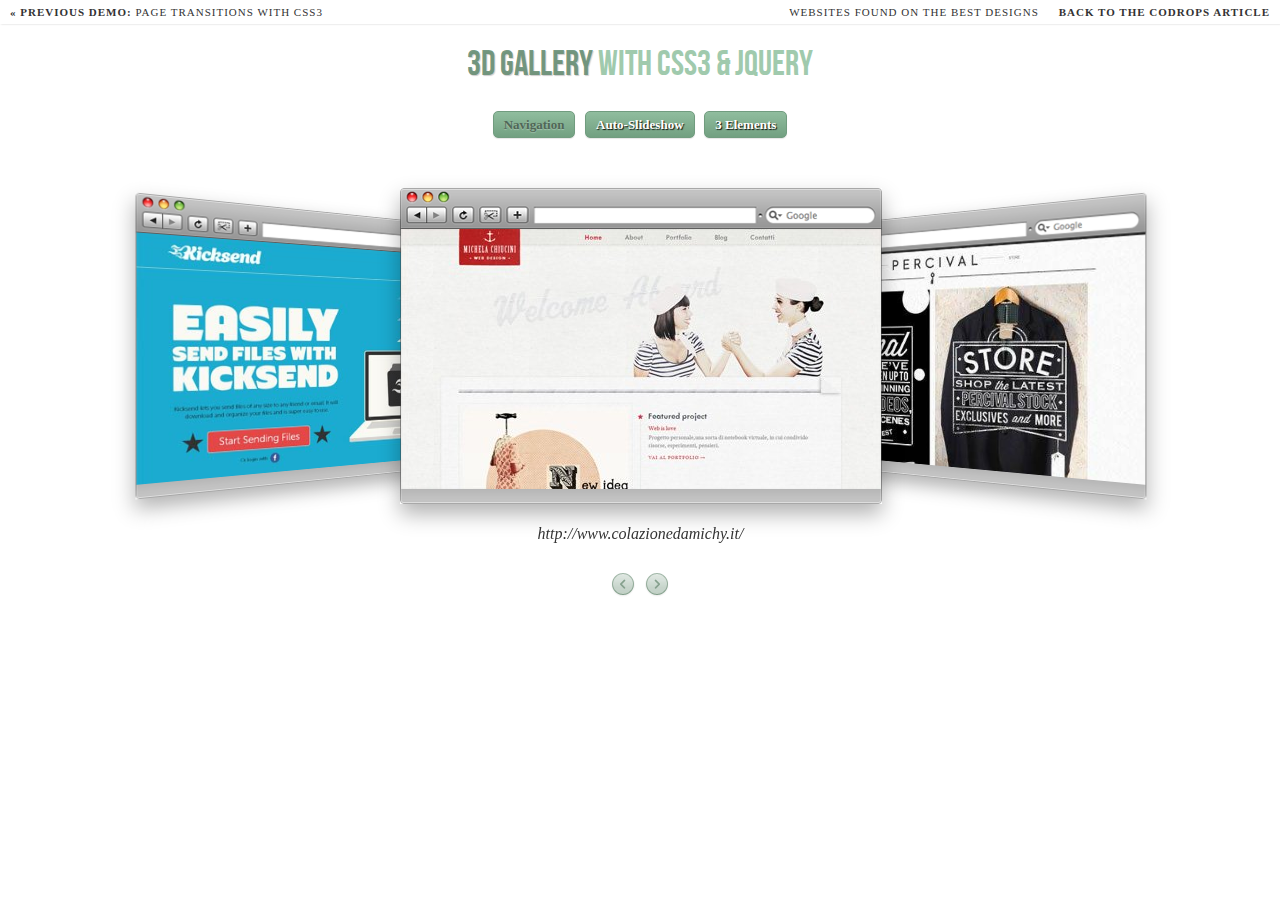
<file: sliders/3DGallery/index.html>
<!DOCTYPE html>
<html lang="en">
    <head>
		<meta charset="UTF-8" />
        <meta http-equiv="X-UA-Compatible" content="IE=edge,chrome=1"> 
        <title>3D Gallery with CSS3 and jQuery</title>
        <meta name="viewport" content="width=device-width, initial-scale=1.0"> 
        <meta name="description" content="3D Gallery with CSS3 and jQuery" />
        <meta name="keywords" content="3d, gallery, jquery, css3, auto, slideshow, navigate, mouse scroll, perspective" />
        <meta name="author" content="Codrops" />
        <link rel="shortcut icon" href="../favicon.ico"> 
        <link rel="stylesheet" type="text/css" href="css/demo.css" />
        <link rel="stylesheet" type="text/css" href="css/style.css" />
		<script type="text/javascript" src="js/modernizr.custom.53451.js"></script>
    </head>
    <body>
        <div class="container">
			<!-- Codrops top bar -->
            <div class="codrops-top">
                <a href="http://tympanus.net/Tutorials/CSS3PageTransitions/index.html#home">
                    <strong>&laquo; Previous Demo: </strong>Page Transitions with CSS3
                </a>
                <span class="right">
					<a href="http://www.thebestdesigns.com" target="_blank">Websites found on The Best Designs</a>
                    <a href="http://tympanus.net/codrops/2012/02/06/3d-gallery-with-css3-and-jquery/">
                        <strong>Back to the Codrops Article</strong>
                    </a>
                </span>
                <div class="clr"></div>
            </div><!--/ Codrops top bar -->
			<header>
				<h1>3D Gallery <span>with CSS3 &amp; jQuery</span></h1>
				<nav class="codrops-demos">
					<a class="current-demo" href="index.html">Navigation</a>
					<a href="index2.html">Auto-Slideshow</a>
					<a href="index3.html">3 Elements</a>
				</nav>
			</header>
			<section id="dg-container" class="dg-container">
				<div class="dg-wrapper">
					<a href="#"><img src="images/1.jpg" alt="image01"><div>http://www.colazionedamichy.it/</div></a>
					<a href="#"><img src="images/2.jpg" alt="image02"><div>http://www.percivalclo.com/</div></a>
					<a href="#"><img src="images/3.jpg" alt="image03"><div>http://www.wanda.net/fr</div></a>
					<a href="#"><img src="images/4.jpg" alt="image04"><div>http://lifeingreenville.com/</div></a>
					<a href="#"><img src="images/5.jpg" alt="image05"><div>http://circlemeetups.com/</div></a>
					<a href="#"><img src="images/6.jpg" alt="image06"><div>http://www.castirondesign.com/</div></a>
					<a href="#"><img src="images/7.jpg" alt="image07"><div>http://www.foundrycollective.com/</div></a>
					<a href="#"><img src="images/8.jpg" alt="image08"><div>http://www.mathiassterner.com/home</div></a>
					<a href="#"><img src="images/9.jpg" alt="image09"><div>http://learnlakenona.com/</div></a>
					<a href="#"><img src="images/10.jpg" alt="image10"><div>http://www.neighborhood-studio.com/</div></a>
					<a href="#"><img src="images/11.jpg" alt="image11"><div>http://www.beckindesign.com/</div></a>
					<a href="#"><img src="images/12.jpg" alt="image12"><div>http://kicksend.com/</div></a>
				</div>
				<nav>	
					<span class="dg-prev">&lt;</span>
					<span class="dg-next">&gt;</span>
				</nav>
			</section>
        </div>
		<script type="text/javascript" src="js/jquery-1.9.1.min.js"></script>
		<script type="text/javascript" src="js/jquery.gallery.js"></script>
		<script type="text/javascript">
			$(function() {
				$('#dg-container').gallery();
			});
		</script/>
    </body>
</html>
</file>
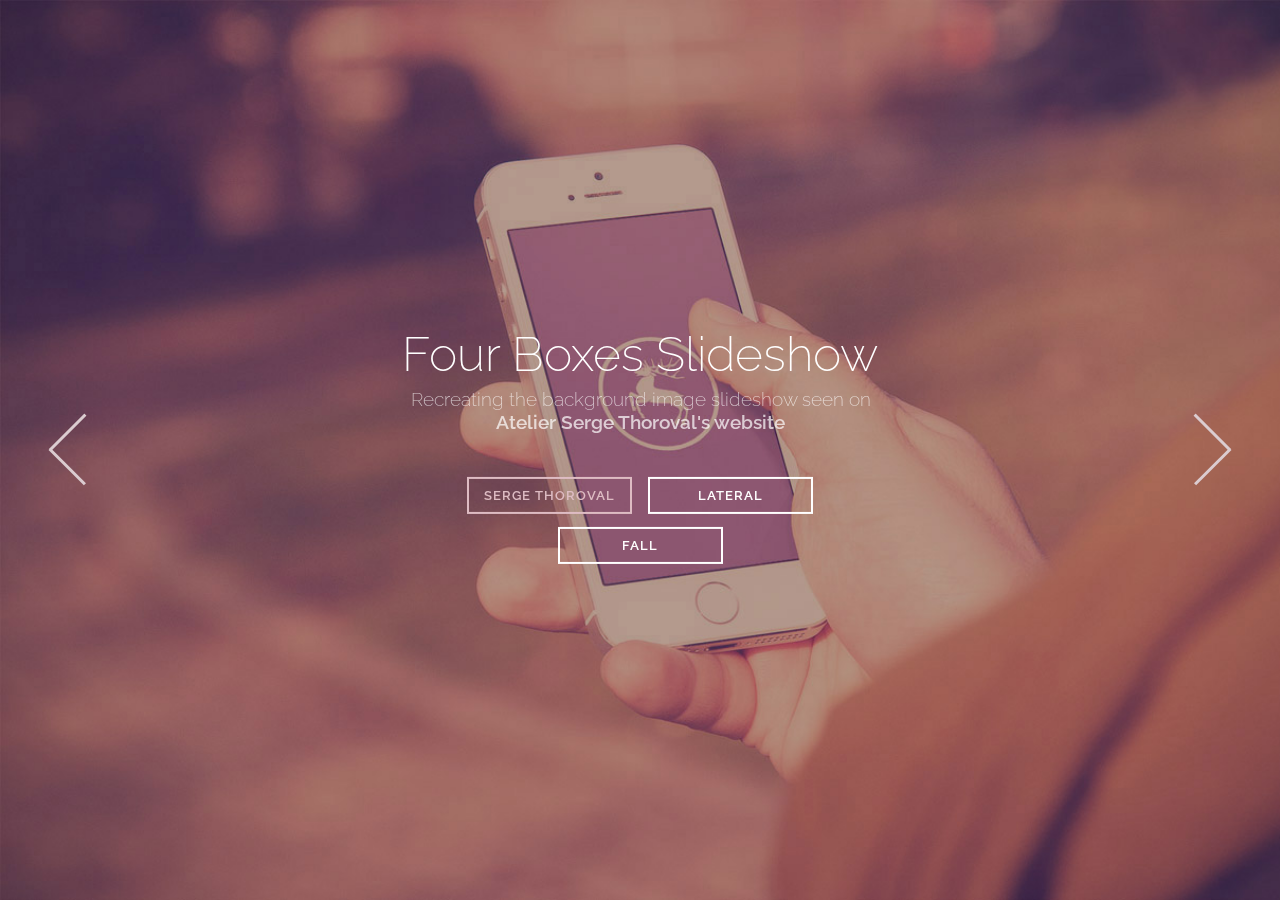
<file: sliders/FourBoxes/FourBoxes/index.html>
<!DOCTYPE html>
<html lang="en" class="no-js">
	<head>
		<meta charset="UTF-8" />
		<meta http-equiv="X-UA-Compatible" content="IE=edge"> 
		<meta name="viewport" content="width=device-width, initial-scale=1"> 
		<title>Four Boxes Slideshow | Demo 1</title>
		<meta name="description" content="Four Boxes Slideshow: Recreating the background image slideshow seen on Atelier Serge Thoroval's website" />
		<meta name="keywords" content="background slideshow, boxes, background image, four panels, css, tutorial" />
		<meta name="author" content="Codrops" />
		<link rel="shortcut icon" href="../favicon.ico">
		<link href='http://fonts.googleapis.com/css?family=Raleway:200,400,600' rel='stylesheet' type='text/css'>
		<link rel="stylesheet" type="text/css" href="css/normalize.css" />
		<link rel="stylesheet" type="text/css" href="css/demo.css" />
		<link rel="stylesheet" type="text/css" href="css/component.css" />
		<script src="js/modernizr.custom.js"></script>
	</head>
	<body>
		<div class="container">
			<!-- Top Navigation -->
			
			<!--
			<div class="codrops-top clearfix">
				<a class="codrops-icon codrops-icon-prev" href="http://tympanus.net/Development/InlineAnchorStyles/"><span>Previous Demo</span></a>
				<span class="right"><a class="codrops-icon codrops-icon-drop" href="http://tympanus.net/codrops/?p=19242"><span>Back to the Codrops Article</span></a></span>
			</div>
			
			-->
			<div id="boxgallery" class="boxgallery" data-effect="effect-1">
				<div class="panel"><img src="img/1.jpg" alt="Image 1"/></div>
				<div class="panel"><img src="img/2.jpg" alt="Image 2"/></div>
				<div class="panel"><img src="img/3.jpg" alt="Image 3"/></div>
				<div class="panel"><img src="img/4.jpg" alt="Image 4"/></div>
			</div>
			<header class="codrops-header">
				<h1>Four Boxes Slideshow <span>Recreating the background image slideshow seen on <a href="http://www.atelier-serge-thoraval.com/en/">Atelier Serge Thoroval's website</a></span></h1>
				<nav class="codrops-demos">
					<a class="current-demo" href="index.html">Serge Thoroval</a>
					<a href="index2.html">Lateral</a>
					<a href="index3.html">Fall</a>
				</nav>
			</header>
		</div><!-- /container -->
		<script src="js/classie.js"></script>
		<script src="js/boxesFx.js"></script>
		<script>
			new BoxesFx( document.getElementById( 'boxgallery' ) );
		</script>
	</body>
</html>
</file>
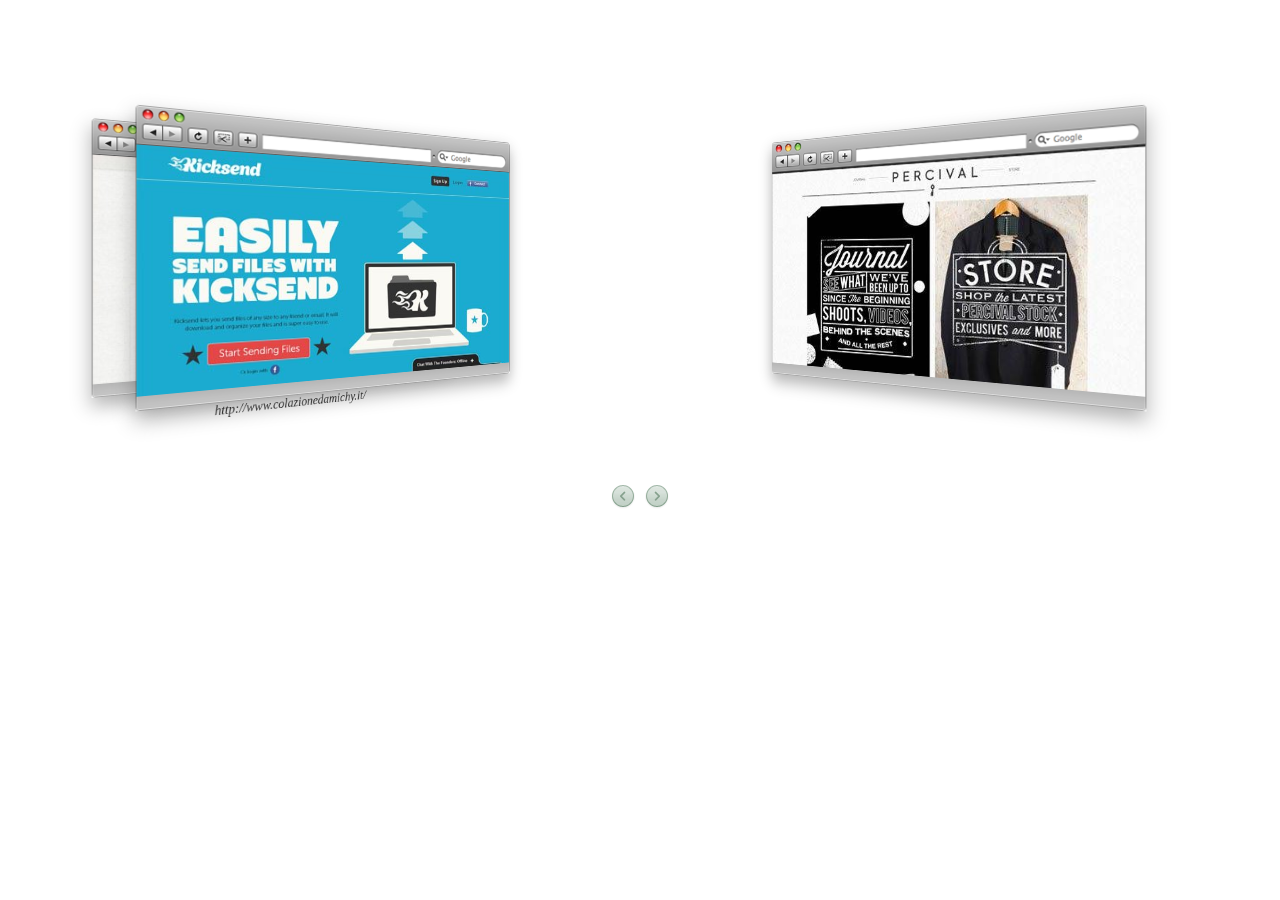
<file: sliders/3DGallery/ace slider with buttons.html>
<!DOCTYPE html>
<!-- saved from url=(0070)file:///C:/Users/User/Desktop/Shashank/wm/sliders/3DGallery/index.html -->
<html lang="en" class=" js csstransforms csstransforms3d csstransitions"><head><meta http-equiv="Content-Type" content="text/html; charset=UTF-8">
		<meta charset="UTF-8">
        <meta http-equiv="X-UA-Compatible" content="IE=edge,chrome=1"> 
        <title>3D Gallery with CSS3 and jQuery</title>
        <meta name="viewport" content="width=device-width, initial-scale=1.0"> 
        <meta name="description" content="3D Gallery with CSS3 and jQuery">
        <meta name="keywords" content="3d, gallery, jquery, css3, auto, slideshow, navigate, mouse scroll, perspective">
        <meta name="author" content="Codrops">
        <link rel="shortcut icon" href="file:///C:/Users/User/Desktop/Shashank/wm/sliders/favicon.ico"> 
        <link rel="stylesheet" type="text/css" href="./ace slider with buttons_files/demo.css">
        <link rel="stylesheet" type="text/css" href="./ace slider with buttons_files/style.css">
<style>body{padding-top: 100px;}</style>		<script type="text/javascript" src="./ace slider with buttons_files/modernizr.custom.53451.js"></script>
    </head>
    <body>
        <div class="container">
			<!-- Codrops top bar -->
            <!--/ Codrops top bar -->
			
			<section id="dg-container" class="dg-container">
				<div class="dg-wrapper">
					<a href="file:///C:/Users/User/Desktop/Shashank/wm/sliders/3DGallery/index.html#" class="" style="opacity: 0; visibility: hidden; -webkit-transform: translateX(-450px) translateZ(-300px) rotateY(45deg); transform: translateX(-450px) translateZ(-300px) rotateY(45deg);"><img src="./ace slider with buttons_files/1.jpg" alt="image01"><div>http://www.colazionedamichy.it/</div></a>
					<a href="file:///C:/Users/User/Desktop/Shashank/wm/sliders/3DGallery/index.html#" style="opacity: 0; visibility: hidden; -webkit-transform: translateX(-450px) translateZ(-300px) rotateY(45deg); transform: translateX(-450px) translateZ(-300px) rotateY(45deg);" class=""><img src="./ace slider with buttons_files/2.jpg" alt="image02"><div>http://www.percivalclo.com/</div></a>
					<a href="file:///C:/Users/User/Desktop/Shashank/wm/sliders/3DGallery/index.html#" style="opacity: 0; visibility: hidden; -webkit-transform: translateX(-450px) translateZ(-300px) rotateY(45deg); transform: translateX(-450px) translateZ(-300px) rotateY(45deg);" class=""><img src="./ace slider with buttons_files/3.jpg" alt="image03"><div>http://www.wanda.net/fr</div></a>
					<a href="file:///C:/Users/User/Desktop/Shashank/wm/sliders/3DGallery/index.html#" style="opacity: 0; visibility: hidden; -webkit-transform: translateX(-450px) translateZ(-300px) rotateY(45deg); transform: translateX(-450px) translateZ(-300px) rotateY(45deg);" class=""><img src="./ace slider with buttons_files/4.jpg" alt="image04"><div>http://lifeingreenville.com/</div></a>
					<a href="file:///C:/Users/User/Desktop/Shashank/wm/sliders/3DGallery/index.html#" style="opacity: 0; visibility: hidden; -webkit-transform: translateX(-450px) translateZ(-300px) rotateY(45deg); transform: translateX(-450px) translateZ(-300px) rotateY(45deg);" class=""><img src="./ace slider with buttons_files/5.jpg" alt="image05"><div>http://circlemeetups.com/</div></a>
					<a href="file:///C:/Users/User/Desktop/Shashank/wm/sliders/3DGallery/index.html#" style="opacity: 0; visibility: hidden; -webkit-transform: translateX(-450px) translateZ(-300px) rotateY(45deg); transform: translateX(-450px) translateZ(-300px) rotateY(45deg);" class=""><img src="./ace slider with buttons_files/6.jpg" alt="image06"><div>http://www.castirondesign.com/</div></a>
					<a href="file:///C:/Users/User/Desktop/Shashank/wm/sliders/3DGallery/index.html#" style="opacity: 1; visibility: visible; -webkit-transform: translateX(-350px) translateZ(-200px) rotateY(45deg); transform: translateX(-350px) translateZ(-200px) rotateY(45deg);" class=""><img src="./ace slider with buttons_files/7.jpg" alt="image07"><div>http://www.foundrycollective.com/</div></a>
					<a href="file:///C:/Users/User/Desktop/Shashank/wm/sliders/3DGallery/index.html#" style="opacity: 1; visibility: visible; -webkit-transform: translateX(0px) translateZ(0px) rotateY(0deg); transform: translateX(0px) translateZ(0px) rotateY(0deg);" class="dg-center"><img src="./ace slider with buttons_files/8.jpg" alt="image08"><div>http://www.mathiassterner.com/home</div></a>
					<a href="file:///C:/Users/User/Desktop/Shashank/wm/sliders/3DGallery/index.html#" style="opacity: 1; visibility: visible; -webkit-transform: translateX(350px) translateZ(-200px) rotateY(-45deg); transform: translateX(350px) translateZ(-200px) rotateY(-45deg);" class=""><img src="./ace slider with buttons_files/9.jpg" alt="image09"><div>http://learnlakenona.com/</div></a>
					<a href="file:///C:/Users/User/Desktop/Shashank/wm/sliders/3DGallery/index.html#" style="opacity: 0; visibility: hidden; -webkit-transform: translateX(450px) translateZ(-300px) rotateY(-45deg); transform: translateX(450px) translateZ(-300px) rotateY(-45deg);"><img src="./ace slider with buttons_files/10.jpg" alt="image10"><div>http://www.neighborhood-studio.com/</div></a>
					<a href="file:///C:/Users/User/Desktop/Shashank/wm/sliders/3DGallery/index.html#" style="opacity: 0; visibility: hidden; -webkit-transform: translateX(-450px) translateZ(-300px) rotateY(45deg); transform: translateX(-450px) translateZ(-300px) rotateY(45deg);"><img src="./ace slider with buttons_files/11.jpg" alt="image11"><div>http://www.beckindesign.com/</div></a>
					<a href="file:///C:/Users/User/Desktop/Shashank/wm/sliders/3DGallery/index.html#" style="opacity: 0; visibility: hidden; -webkit-transform: translateX(-450px) translateZ(-300px) rotateY(45deg); transform: translateX(-450px) translateZ(-300px) rotateY(45deg);" class=""><img src="./ace slider with buttons_files/12.jpg" alt="image12"><div>http://kicksend.com/</div></a>
				</div>
				<nav>	
					<span class="dg-prev">&lt;</span>
					<span class="dg-next">&gt;</span>
				</nav>
			</section>
        </div>
		<script type="text/javascript" src="./ace slider with buttons_files/jquery-1.9.1.min.js"></script>
		<script type="text/javascript" src="./ace slider with buttons_files/jquery.gallery.js"></script>
		<script type="text/javascript">
			$(function() {
				$('#dg-container').gallery();
			});
		</script>
    
</body></html>
</file>
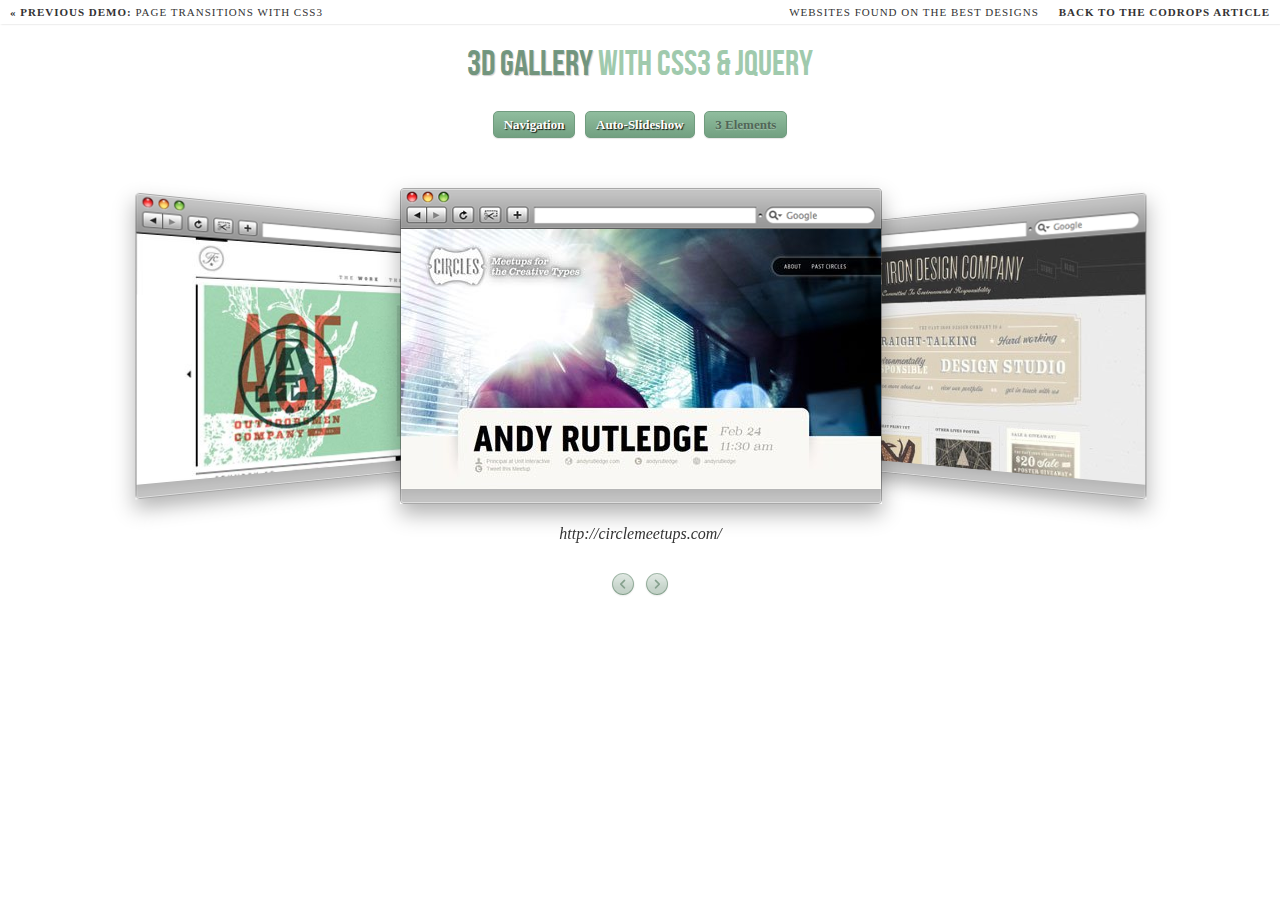
<file: sliders/3DGallery/index3.html>
<!DOCTYPE html>
<html lang="en">
    <head>
		<meta charset="UTF-8" />
        <meta http-equiv="X-UA-Compatible" content="IE=edge,chrome=1"> 
        <title>3D Gallery with CSS3 and jQuery</title>
        <meta name="viewport" content="width=device-width, initial-scale=1.0"> 
        <meta name="description" content="3D Gallery with CSS3 and jQuery" />
        <meta name="keywords" content="3d, gallery, jquery, css3, auto, slideshow, navigate, mouse scroll, perspective" />
        <meta name="author" content="Codrops" />
        <link rel="shortcut icon" href="../favicon.ico"> 
        <link rel="stylesheet" type="text/css" href="css/demo.css" />
        <link rel="stylesheet" type="text/css" href="css/style.css" />
		<script type="text/javascript" src="js/modernizr.custom.53451.js"></script>
    </head>
    <body>
        <div class="container">
			<!-- Codrops top bar -->
            <div class="codrops-top">
                <a href="http://tympanus.net/Tutorials/CSS3PageTransitions/index.html#home">
                    <strong>&laquo; Previous Demo: </strong>Page Transitions with CSS3
                </a>
                <span class="right">
					<a href="http://www.thebestdesigns.com" target="_blank">Websites found on The Best Designs</a>
                    <a href="http://tympanus.net/codrops/2012/02/06/3d-gallery-with-css3-and-jquery/">
                        <strong>Back to the Codrops Article</strong>
                    </a>
                </span>
                <div class="clr"></div>
            </div><!--/ Codrops top bar -->
			<header>
				<h1>3D Gallery <span>with CSS3 &amp; jQuery</span></h1>
				<nav class="codrops-demos">
					<a href="index.html">Navigation</a>
					<a href="index2.html">Auto-Slideshow</a>
					<a class="current-demo" href="index3.html">3 Elements</a>
				</nav>
			</header>
			<section id="dg-container" class="dg-container">
				<div class="dg-wrapper">
					<a href="#"><img src="images/5.jpg" alt="image05"><div>http://circlemeetups.com/</div></a>
					<a href="#"><img src="images/6.jpg" alt="image06"><div>http://www.castirondesign.com/</div></a>
					<a href="#"><img src="images/7.jpg" alt="image07"><div>http://www.foundrycollective.com/</div></a>
				</div>
				<nav>	
					<span class="dg-prev">&lt;</span>
					<span class="dg-next">&gt;</span>
				</nav>
			</section>
        </div>
		<script type="text/javascript" src="http://ajax.googleapis.com/ajax/libs/jquery/1.7.1/jquery.min.js"></script>
		<script type="text/javascript" src="js/jquery.gallery.js"></script>
		<script type="text/javascript">
			$(function() {
				$('#dg-container').gallery();
			});
		</script/>
    </body>
</html>
</file>
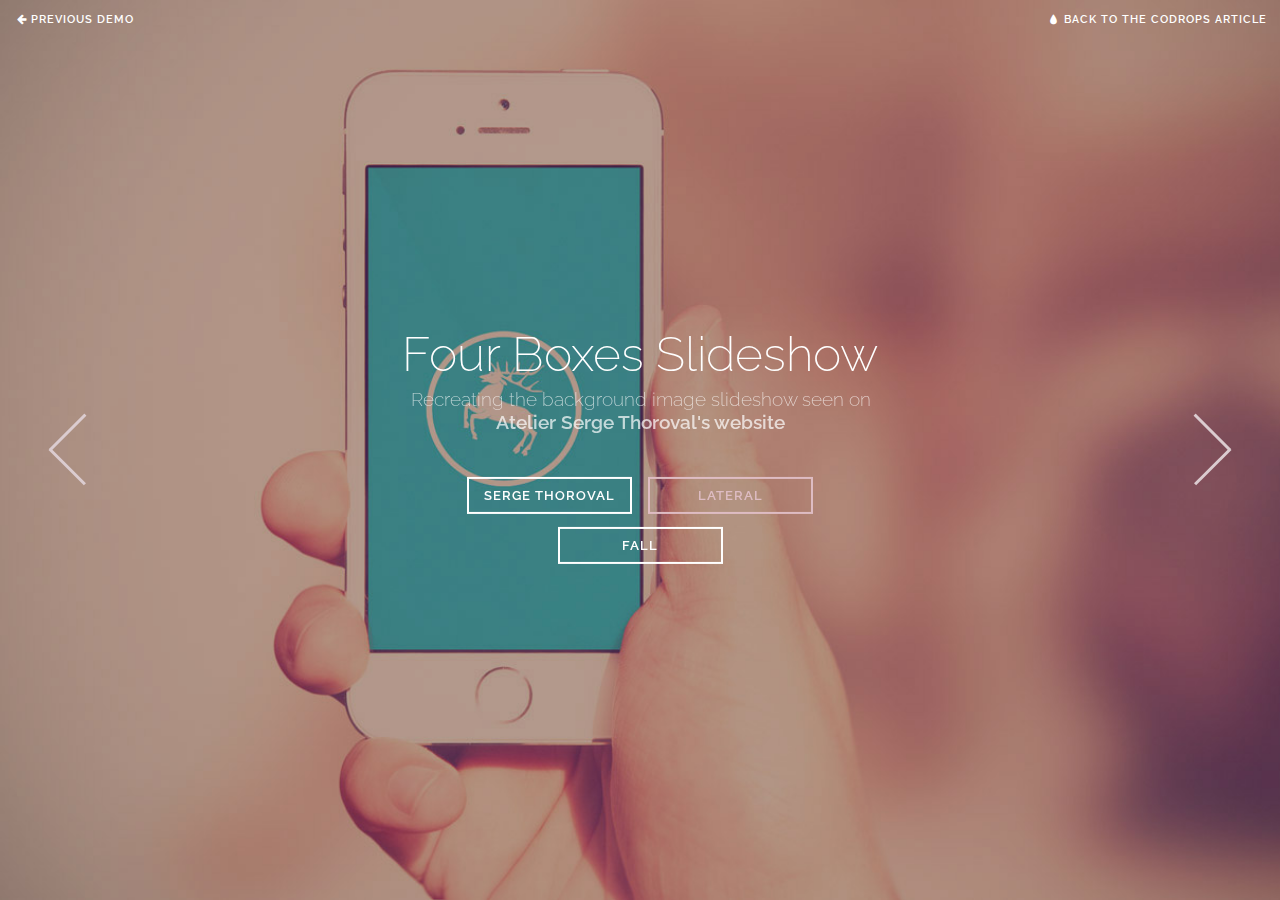
<file: sliders/FourBoxes/FourBoxes/index2.html>
<!DOCTYPE html>
<html lang="en" class="no-js">
	<head>
		<meta charset="UTF-8" />
		<meta http-equiv="X-UA-Compatible" content="IE=edge"> 
		<meta name="viewport" content="width=device-width, initial-scale=1"> 
		<title>Four Boxes Slideshow | Demo 2</title>
		<meta name="description" content="Four Boxes Slideshow: Recreating the background image slideshow seen on Atelier Serge Thoroval's website" />
		<meta name="keywords" content="background slideshow, boxes, background image, four panels, css, tutorial" />
		<meta name="author" content="Codrops" />
		<link rel="shortcut icon" href="../favicon.ico">
		<link href='http://fonts.googleapis.com/css?family=Raleway:200,400,600' rel='stylesheet' type='text/css'>
		<link rel="stylesheet" type="text/css" href="css/normalize.css" />
		<link rel="stylesheet" type="text/css" href="css/demo.css" />
		<link rel="stylesheet" type="text/css" href="css/component.css" />
		<script src="js/modernizr.custom.js"></script>
	</head>
	<body>
		<div class="container">
			<!-- Top Navigation -->
			<div class="codrops-top clearfix">
				<a class="codrops-icon codrops-icon-prev" href="http://tympanus.net/Development/InlineAnchorStyles/"><span>Previous Demo</span></a>
				<span class="right"><a class="codrops-icon codrops-icon-drop" href="http://tympanus.net/codrops/?p=19242"><span>Back to the Codrops Article</span></a></span>
			</div>
			<div id="boxgallery" class="boxgallery" data-effect="effect-2">
				<div class="panel"><img src="img/3.jpg" alt="Image 3"/></div>
				<div class="panel"><img src="img/4.jpg" alt="Image 4"/></div>
				<div class="panel"><img src="img/1.jpg" alt="Image 1"/></div>
				<div class="panel"><img src="img/2.jpg" alt="Image 2"/></div>
			</div>
			<header class="codrops-header">
				<h1>Four Boxes Slideshow <span>Recreating the background image slideshow seen on <a href="http://www.atelier-serge-thoraval.com/en/">Atelier Serge Thoroval's website</a></span></h1>
				<nav class="codrops-demos">
					<a href="index.html">Serge Thoroval</a>
					<a class="current-demo" href="index2.html">Lateral</a>
					<a href="index3.html">Fall</a>
				</nav>
			</header>
		</div><!-- /container -->
		<script src="js/classie.js"></script>
		<script src="js/boxesFx.js"></script>
		<script>
			new BoxesFx( document.getElementById( 'boxgallery' ) );
		</script>
	</body>
</html>
</file>
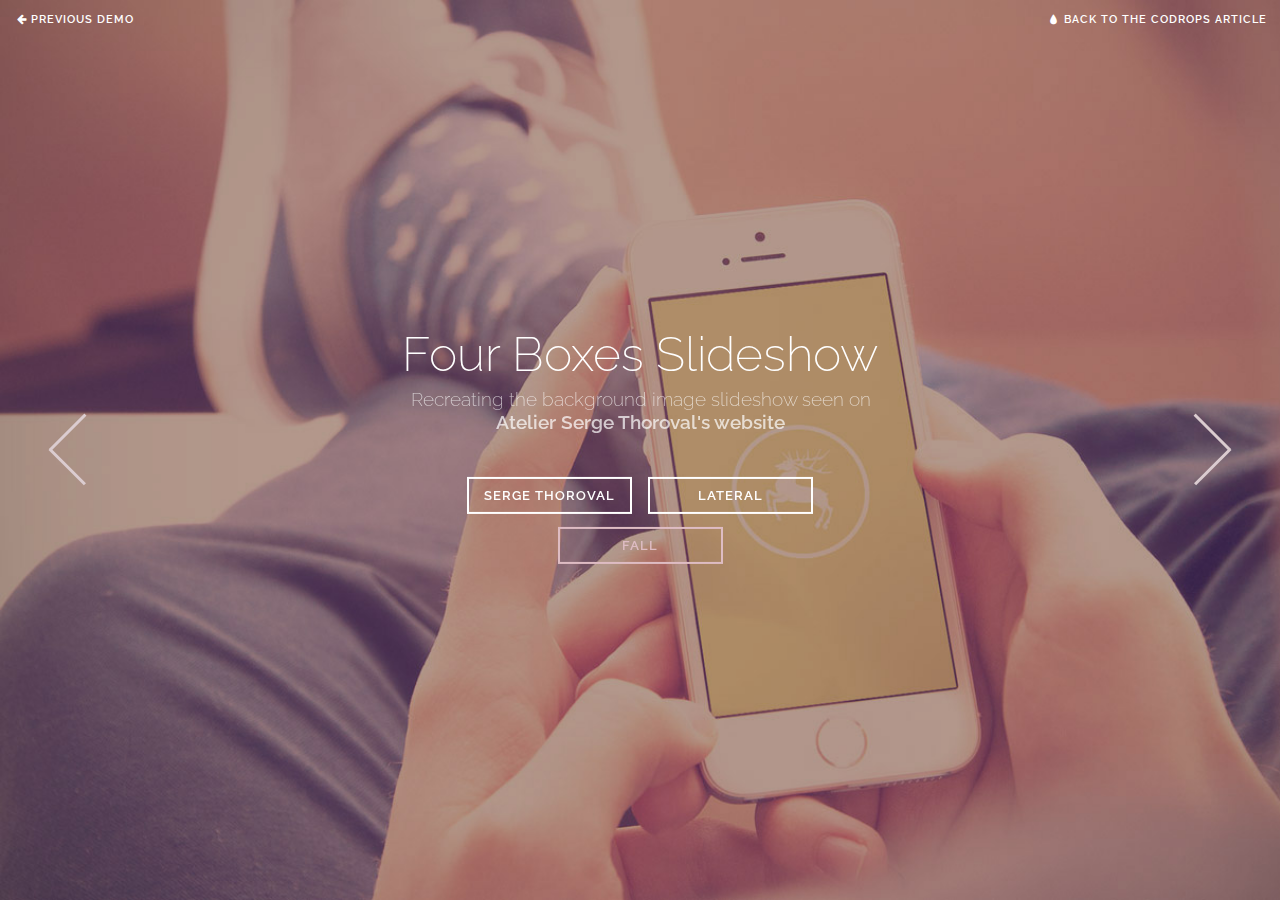
<file: sliders/FourBoxes/FourBoxes/index3.html>
<!DOCTYPE html>
<html lang="en" class="no-js">
	<head>
		<meta charset="UTF-8" />
		<meta http-equiv="X-UA-Compatible" content="IE=edge"> 
		<meta name="viewport" content="width=device-width, initial-scale=1"> 
		<title>Four Boxes Slideshow | Demo 3</title>
		<meta name="description" content="Four Boxes Slideshow: Recreating the background image slideshow seen on Atelier Serge Thoroval's website" />
		<meta name="keywords" content="background slideshow, boxes, background image, four panels, css, tutorial" />
		<meta name="author" content="Codrops" />
		<link rel="shortcut icon" href="../favicon.ico">
		<link href='http://fonts.googleapis.com/css?family=Raleway:200,400,600' rel='stylesheet' type='text/css'>
		<link rel="stylesheet" type="text/css" href="css/normalize.css" />
		<link rel="stylesheet" type="text/css" href="css/demo.css" />
		<link rel="stylesheet" type="text/css" href="css/component.css" />
		<script src="js/modernizr.custom.js"></script>
	</head>
	<body>
		<div class="container">
			<!-- Top Navigation -->
			<div class="codrops-top clearfix">
				<a class="codrops-icon codrops-icon-prev" href="http://tympanus.net/Development/InlineAnchorStyles/"><span>Previous Demo</span></a>
				<span class="right"><a class="codrops-icon codrops-icon-drop" href="http://tympanus.net/codrops/?p=19242"><span>Back to the Codrops Article</span></a></span>
			</div>
			<div id="boxgallery" class="boxgallery" data-effect="effect-3">
				<div class="panel"><img src="img/2.jpg" alt="Image 2"/></div>
				<div class="panel"><img src="img/3.jpg" alt="Image 3"/></div>
				<div class="panel"><img src="img/1.jpg" alt="Image 1"/></div>
				<div class="panel"><img src="img/4.jpg" alt="Image 4"/></div>	
			</div>
			<header class="codrops-header">
				<h1>Four Boxes Slideshow <span>Recreating the background image slideshow seen on <a href="http://www.atelier-serge-thoraval.com/en/">Atelier Serge Thoroval's website</a></span></h1>
				<nav class="codrops-demos">
					<a href="index.html">Serge Thoroval</a>
					<a href="index2.html">Lateral</a>
					<a class="current-demo" href="index3.html">Fall</a>
				</nav>
			</header>
		</div><!-- /container -->
		<script src="js/classie.js"></script>
		<script src="js/boxesFx.js"></script>
		<script>
			new BoxesFx( document.getElementById( 'boxgallery' ) );
		</script>
	</body>
</html>
</file>
<file: sliders/3DGallery/css/demo.css>
@font-face {
    font-family: 'BebasNeueRegular';
    src: url('fonts/BebasNeue-webfont.eot');
    src: url('fonts/BebasNeue-webfont.eot?#iefix') format('embedded-opentype'),
         url('fonts/BebasNeue-webfont.woff') format('woff'),
         url('fonts/BebasNeue-webfont.ttf') format('truetype'),
         url('fonts/BebasNeue-webfont.svg#BebasNeueRegular') format('svg');
    font-weight: normal;
    font-style: normal;
}
/* CSS reset */
body,div,dl,dt,dd,ul,ol,li,h1,h2,h3,h4,h5,h6,pre,form,fieldset,input,textarea,p,blockquote,th,td { 
	margin:0;
	padding:0;
}
html,body {
	margin:0;
	padding:0;
}
table {
	border-collapse:collapse;
	border-spacing:0;
}
fieldset,img { 
	border:0;
}
address,caption,cite,code,dfn,th,var {
	font-style:normal;
	font-weight:normal;
}
ol,ul {
	list-style:none;
}
caption,th {
	text-align:left;
}
h1,h2,h3,h4,h5,h6 {
	font-size:100%;
	font-weight:normal;
}
q:before,q:after {
	content:'';
}
abbr,acronym { border:0;
}
section, header{
	display: block;
}
/* General Demo Style */
body{
	font-family: Cambria, Palatino, "Palatino Linotype", "Palatino LT STD", Georgia, serif;
	/*background: #333 url(../images/bg.jpg) repeat top left;*/
	font-weight: 400;
	font-size: 15px;
	color: #f0f0f0;
	overflow-y: scroll;
}
a{
	color: #ddd;
	text-decoration: none;
}
a:hover{
	color: #fff;
}
.container{
	width: 100%;
	position: relative;
	text-align: center;
}
.clr{
	clear: both;
}
.container > header{
	padding: 20px 30px 10px 30px;
	margin-bottom: 40px;
	position: relative;
	display: block;
    text-align: center;
}
.container > header h1{
	font-family: "BebasNeueRegular", Arial, sans-serif;
	font-size: 35px;
	position: relative;
	font-weight: 300;
	text-transform: uppercase;
	color: rgba(101,141,114,0.9);
	text-shadow: 1px 1px 1px rgba(0,0,0,0.2);
    padding: 0px 0px 5px 0px;
}
.container > header h1 span{
	color: #a0caad;
	text-shadow: 1px 1px 1px rgba(255,255,255,0.4);
}
.container > header h2{
	
}
/* Header Style */
.codrops-top{
	line-height: 24px;
	font-size: 11px;
	background: rgba(255, 255, 255, 0.5);
	text-transform: uppercase;
	z-index: 9999;
	position: relative;
	box-shadow: 1px 0px 2px rgba(0,0,0,0.2);
	-webkit-animation: slideOut 0.5s ease-in-out 0.3s backwards;
}
@-webkit-keyframes slideOut{
	0%{top:-30px; opacity: 0;}
	100%{top:0px; opacity: 1;}
}
.codrops-top a{
	padding: 0px 10px;
	letter-spacing: 1px;
	color: #333;
	text-shadow: 0px 1px 1px #fff;
	display: block;
	float: left;
}
.codrops-top a:hover{
	background: #fff;
}
.codrops-top span.right{
	float: right;
}
.codrops-top span.right a{
	float: left;
	display: block;
}
.codrops-demos{
	text-align:center;
	display: block;
	padding-top: 20px;
}
.codrops-demos a, 
.codrops-demos a.current-demo,
.codrops-demos a.current-demo:hover{
    display: inline-block;
	border: 1px solid #719c7f;
	padding: 4px 10px 3px;
	font-size: 13px;
	line-height: 18px;
	margin: 0px 3px;
	font-weight: 800;
	-webkit-box-shadow: 0px 1px 1px rgba(0,0,0,0.1);
	-moz-box-shadow:0px 1px 1px rgba(0,0,0,0.1);
	box-shadow: 0px 1px 1px rgba(0,0,0,0.1);
	color: #fff;
	text-shadow: 1px 1px 1px rgba(0,0,0,0.9);
	-webkit-border-radius: 5px;
	-moz-border-radius: 5px;
	border-radius: 5px;
	background: #90bd9e;
	background: -moz-linear-gradient(top, #90bd9e 0%, #72a081 100%);
	background: -webkit-gradient(linear, left top, left bottom, color-stop(0%,#90bd9e), color-stop(100%,#72a081));
	background: -webkit-linear-gradient(top, #90bd9e 0%,#72a081 100%);
	background: -o-linear-gradient(top, #90bd9e 0%,#72a081 100%);
	background: -ms-linear-gradient(top, #90bd9e 0%,#72a081 100%);
	background: linear-gradient(top, #90bd9e 0%,#72a081 100%);
}
.codrops-demos a:hover{
	background: #85b995;
}
.codrops-demos a:active{
	-webkit-box-shadow: 0px 1px 1px rgba(255,255,255,0.4);
	-moz-box-shadow:0px 1px 1px rgba(255,255,255,0.4);
	box-shadow: 0px 1px 1px rgba(255,255,255,0.4);
}
.codrops-demos a.current-demo,
.codrops-demos a.current-demo:hover{
	color: #506757;
	text-shadow: 0px 1px 1px rgba(255,255,255,0.3);
}
/* Media Queries */
@media screen and (max-width: 767px) {
	.container > header{
		text-align: center;
	}
	p.codrops-demos {
		position: relative;
		top: auto;
		left: auto;
	}
}
</file>
<file: sliders/3DGallery/css/style.css>
.dg-container{
	width: 100%;
	height: 450px;
	position: relative;
}
.dg-wrapper{
	width: 481px;
	height: 316px;
	margin: 0 auto;
	position: relative;
	-webkit-transform-style: preserve-3d;
	-moz-transform-style: preserve-3d;
	-o-transform-style: preserve-3d;
	-ms-transform-style: preserve-3d;
	transform-style: preserve-3d;
	-webkit-perspective: 1000px;
	-moz-perspective: 1000px;
	-o-perspective: 1000px;
	-ms-perspective: 1000px;
	perspective: 1000px;
}
.dg-wrapper a{
	width: 482px;
	height: 316px;
	display: block;
	position: absolute;
	left: 0;
	top: 0;
	background: transparent url(../images/browser.png) no-repeat top left;
	box-shadow: 0px 10px 20px rgba(0,0,0,0.3);
}
.dg-wrapper a.dg-transition{
	-webkit-transition: all 0.5s ease-in-out;
	-moz-transition: all 0.5s ease-in-out;
	-o-transition: all 0.5s ease-in-out;
	-ms-transition: all 0.5s ease-in-out;
	transition: all 0.5s ease-in-out;
}
.dg-wrapper a img{
	display: block;
	padding: 41px 0px 0px 1px;
}
.dg-wrapper a div{
	font-style: italic;
	text-align: center;
	line-height: 50px;
	text-shadow: 1px 1px 1px rgba(255,255,255,0.5);
	color: #333;
	font-size: 16px;
	width: 100%;
	bottom: -55px;
	display: none;
	position: absolute;
}
.dg-wrapper a.dg-center div{
	display: block;
}
.dg-container nav{
	width: 58px;
	position: absolute;
	z-index: 1000;
	bottom: 40px;
	left: 50%;
	margin-left: -29px;
}
.dg-container nav span{
	text-indent: -9000px;
	float: left;
	cursor:pointer;
	width: 24px;
	height: 25px;
	opacity: 0.8;
	background: transparent url(../images/arrows.png) no-repeat top left;
}
.dg-container nav span:hover{
	opacity: 1;
}
.dg-container nav span.dg-next{
	background-position: top right;
	margin-left: 10px;
}
</file>
<file: sliders/FourBoxes/FourBoxes/css/demo.css>
@font-face {
	font-weight: normal;
	font-style: normal;
	font-family: 'codropsicons';
	src:url('../fonts/codropsicons/codropsicons.eot');
	src:url('../fonts/codropsicons/codropsicons.eot?#iefix') format('embedded-opentype'),
		url('../fonts/codropsicons/codropsicons.woff') format('woff'),
		url('../fonts/codropsicons/codropsicons.ttf') format('truetype'),
		url('../fonts/codropsicons/codropsicons.svg#codropsicons') format('svg');
}

*, *:after, *:before { border-box; box-sizing: border-box; }
.clearfix:before, .clearfix:after { content: ''; display: table; }
.clearfix:after { clear: both; }

body {
	background: #333;
	color: #fff;
	font-weight: 200;
	font-size: 1em;
	font-family: 'Raleway', 'Arial', sans-serif;
}

a {
	color: #fff;
	text-decoration: none;
	outline: none;
	font-weight: 600;
}

a:hover, a:focus {
	color: #debcc3;
}

section {
	padding: 1em;
	text-align: center;
}

/* Header */
.codrops-header {
	z-index: 1000;
	position: absolute;
	top: 50%;
	left: 50%;
	text-align: center;
	max-width: 500px;
	-webkit-transform: translate(-50%,-50%);
	transform: translate(-50%,-50%);
	-webkit-backface-visibility: hidden;
	backface-visibility: hidden;
}

.codrops-header h1 {
	margin: 0;
	font-weight: 200;
	font-size: 3em;
	line-height: 1;
}

.codrops-header h1 span {
	display: block;
	padding: 0.5em 0 0.6em 0.1em;
	font-size: 40%;
	line-height: 1.2;
	opacity: 0.7;
}

/* To Navigation Style */
.codrops-top {
	width: 100%;
	text-transform: uppercase;
	font-weight: 400;
	font-size: 0.69em;
	line-height: 2.2;
	position: relative;
	z-index: 2000;
}

.codrops-top a {
	display: inline-block;
	padding: 0.3em 0.7em;
	text-decoration: none;
	letter-spacing: 1px;
	margin: 5px;
}

.codrops-top span.right {
	float: right;
}

.codrops-top span.right a {
	display: block;
	float: left;
}

.codrops-icon:before {
	margin: 0 4px;
	text-transform: none;
	font-weight: normal;
	font-style: normal;
	font-variant: normal;
	font-family: 'codropsicons';
	line-height: 1;
	speak: none;
	-webkit-font-smoothing: antialiased;
}

.codrops-icon-drop:before {
	content: "\e001";
}

.codrops-icon-prev:before {
	content: "\e004";
}

/* Demo Buttons Style */
.codrops-demos {
	padding-top: 2em;
	font-size: 0.8em;
}

.codrops-demos a {
	display: inline-block;
	margin: 0.5em;
	padding: 0.7em 1.1em;
	outline: none;
	border: 2px solid #fff;
	text-decoration: none;
	text-transform: uppercase;
	letter-spacing: 1px;
	width: 165px;
}

.codrops-demos a:hover,
.codrops-demos a.current-demo,
.codrops-demos a.current-demo:hover {
	color: #debcc3;
	border-color: #debcc3;
}

@media screen and (max-width: 25em) {

	.codrops-icon span {
		display: none;
	}

}
</file>
<file: sliders/FourBoxes/FourBoxes/css/component.css>
html, body, .container {
	height: 100%;
}

.js .boxgallery,
.js .boxgallery div {
	position: absolute;
}

.js .boxgallery,
.bg-tile,
.bg-img {
	overflow: hidden;
}

.js .boxgallery,
.js .panel {
	top: 0;
	left: 0;
	width: 100%;
	height: 100%;
}

.panel {
	z-index: 0;
	-webkit-perspective: 1200px;
	perspective: 1200px;
}

.bg-tile {
	width: 50%;
	height: 50%;
}

.bg-tile:nth-child(2),
.bg-tile:nth-child(4) {
	left: 50%;
}

.bg-tile:nth-child(3),
.bg-tile:nth-child(4) {
	top: 50%;
}

.bg-img {
	width: 100%;
	height: 100%;
	background: #999;
}

.bg-img img {
	position: absolute;
	display: block;
	height: 200%;
}

@media screen and (min-aspect-ratio: 1280/850) {
	.bg-img img {
		width: 200%;
		height: auto;
	}
}

.bg-tile:nth-child(2) .bg-img img,
.bg-tile:nth-child(4) .bg-img img {
	left: -100%;
}

.bg-tile:nth-child(3) .bg-img img,
.bg-tile:nth-child(4) .bg-img img {
	top: -100%;
}

/* Navigation Arrow */
.boxgallery > nav span {
	position: absolute;
	top: 50%;
	z-index: 1000;
	display: block;
	width: 100px;
	height: 100px;
	outline: none;
	text-align: left;
	cursor: pointer;
	-webkit-transform: translateY(-50%);
	transform: translateY(-50%);
}

.boxgallery > nav span.prev {
	left: 0;
}

.boxgallery > nav span.next {
	right: 0;
}

.boxgallery > nav i {
	position: relative;
	display: block;
	width: 100%;
	height: 100%;
}

.boxgallery > nav span::before,
.boxgallery > nav span::after,
.boxgallery > nav i::before,
.boxgallery > nav i::after {
	position: absolute;
	left: 50%;
	width: 3px;
	height: 50%;
	outline: 1px solid transparent;
	background: #dbccd0;
	content: '';
	-webkit-transition: -webkit-transform 0.3s;
	transition: transform 0.3s;
	-webkit-backface-visibility: hidden;
	backface-visibility: hidden;
}

.boxgallery > nav i::before,
.boxgallery > nav i::after {
	z-index: 100;
	height: 0;
	background: #fff;
	-webkit-transition: height 0.3s, -webkit-transform 0.3s;
	transition: height 0.3s, transform 0.3s;
}

.boxgallery > nav span::before,
.boxgallery > nav i::before {
	top: 50%;
	-webkit-transform: translateX(-50%) rotate(-135deg);
	transform: translateX(-50%) rotate(-135deg);
	-webkit-transform-origin: 50% 0%;
	transform-origin: 50% 0%;
}

.boxgallery > nav span.next::before,
.boxgallery > nav span.next i::before {
	-webkit-transform: translateX(-50%) rotate(135deg);
	transform: translateX(-50%) rotate(135deg);
	-webkit-transform-origin: 50% 0%;
	transform-origin: 50% 0%;
}

.boxgallery > nav span::after,
.boxgallery > nav i::after {
	top: 50%;
	-webkit-transform: translateX(-50%) rotate(-45deg);
	transform: translateX(-50%) rotate(-45deg);
	-webkit-transform-origin: 0 0;
	transform-origin: 0 0;
}

.boxgallery > nav span.next::after,
.boxgallery > nav span.next i::after {
	-webkit-transform: translateX(-50%) rotate(45deg);
	transform: translateX(-50%) rotate(45deg);
	-webkit-transform-origin: 100% 0%;
	transform-origin: 100% 0%;
}

.no-touch .boxgallery > nav span:hover i::before,
.no-touch .boxgallery > nav span:hover i::after {
	height: 50%;
}

.no-touch .boxgallery > nav span:hover::before,
.no-touch .boxgallery > nav span:hover i::before {
	-webkit-transform: translateX(-50%) rotate(-125deg);
	transform: translateX(-50%) rotate(-125deg);
}

.no-touch .boxgallery > nav span.next:hover::before,
.no-touch .boxgallery > nav span.next:hover i::before {
	-webkit-transform: translateX(-50%) rotate(125deg);
	transform: translateX(-50%) rotate(125deg);
}

.no-touch .boxgallery > nav span:hover::after,
.no-touch .boxgallery > nav span:hover i::after {
	-webkit-transform: translateX(-50%) rotate(-55deg);
	transform: translateX(-50%) rotate(-55deg);
}

.no-touch .boxgallery > nav span.next:hover::after,
.no-touch .boxgallery > nav span.next:hover i::after {
	-webkit-transform: translateX(-50%) rotate(55deg);
	transform: translateX(-50%) rotate(55deg);
}

/* Transitions and individual delays/effects */
/* The "active" class is given to the panel that is coming */

.panel.current {
	z-index: 2;
}

.panel.active {
	z-index: 1;
}

.panel.current .bg-img {
	-webkit-transition: -webkit-transform 1.1s ease-in-out;
	transition: transform 1.1s ease-in-out;
}

.boxgallery[data-effect="effect-1"] .panel.active .bg-tile,
.boxgallery[data-effect="effect-2"] .panel.active .bg-tile {
	-webkit-animation: scaleDown 1.1s ease-in-out;
	animation: scaleDown 1.1s ease-in-out;
}

@-webkit-keyframes scaleDown {
	from { -webkit-transform: translate3d(0,0,380px); transform: translate3d(0,0,380px); }
	to { -webkit-transform: translate3d(0,0,0); transform: translate3d(0,0,0); }
}

@keyframes scaleDown {
	from { -webkit-transform: translate3d(0,0,380px); transform: translate3d(0,0,380px); }
	to { -webkit-transform: translate3d(0,0,0); transform: translate3d(0,0,0); }
}

/* Variation 2 */
.boxgallery[data-effect="effect-2"] .panel.current .bg-img {
	-webkit-transition: -webkit-transform 0.9s cubic-bezier(0.7,0,0.3,1);
	transition: transform 0.9s cubic-bezier(0.7,0,0.3,1);
}

.boxgallery[data-effect="effect-2"] .panel.current .bg-tile:nth-child(2) .bg-img {
	-webkit-transition-delay: 0.15s;
	transition-delay: 0.15s;
}

.boxgallery[data-effect="effect-2"] .panel.current .bg-tile:nth-child(3) .bg-img {
	-webkit-transition-delay: 0.3s;
	transition-delay: 0.3s;
}

.boxgallery[data-effect="effect-2"] .panel.current .bg-tile:nth-child(4) .bg-img {
	-webkit-transition-delay: 0.45s;
	transition-delay: 0.45s;
}

/* Variation 3 */
.boxgallery[data-effect="effect-3"] .panel::after {
	position: absolute;
	width: 100%;
	height: 100%;
	background: rgba(0,0,0,0.8);
	content: '';
	-webkit-transition: opacity 1.1s ease-in-out;
	transition: opacity 1.1s ease-in-out;
}

.boxgallery[data-effect="effect-3"] .panel.current::after,
.boxgallery[data-effect="effect-3"] .panel.active::after {
	opacity: 0;
}

.boxgallery[data-effect="effect-3"] .panel.current::after {
	-webkit-transition: none;
	transition: none;
}

.boxgallery[data-effect="effect-3"] .panel.current .bg-img {
	-webkit-transition: -webkit-transform 1.1s cubic-bezier(0.7,0,0.3,1);
	transition: transform 1.1s cubic-bezier(0.7,0,0.3,1);
}

.boxgallery[data-effect="effect-3"] .panel.current .bg-tile:nth-child(2) .bg-img {
	-webkit-transition-delay: 0.15s;
	transition-delay: 0.15s;
}

.boxgallery[data-effect="effect-3"] .panel.current .bg-tile:nth-child(3) .bg-img {
	-webkit-transition-delay: 0.3s;
	transition-delay: 0.3s;
}

.boxgallery[data-effect="effect-3"] .panel.current .bg-tile:nth-child(4) .bg-img {
	-webkit-transition-delay: 0.45s;
	transition-delay: 0.45s;
}

@media screen and (max-width: 380px) {
	.boxgallery > nav span {
		width: 50px;
		height: 50px;
	}
}
</file>
<file: sliders/3DGallery/ace slider with buttons_files/demo.css>
@font-face {
    font-family: 'BebasNeueRegular';
    src: url('fonts/BebasNeue-webfont.eot');
    src: url('fonts/BebasNeue-webfont.eot?#iefix') format('embedded-opentype'),
         url('fonts/BebasNeue-webfont.woff') format('woff'),
         url('fonts/BebasNeue-webfont.ttf') format('truetype'),
         url('fonts/BebasNeue-webfont.svg#BebasNeueRegular') format('svg');
    font-weight: normal;
    font-style: normal;
}
/* CSS reset */
body,div,dl,dt,dd,ul,ol,li,h1,h2,h3,h4,h5,h6,pre,form,fieldset,input,textarea,p,blockquote,th,td { 
	margin:0;
	padding:0;
}
html,body {
	margin:0;
	padding:0;
}
table {
	border-collapse:collapse;
	border-spacing:0;
}
fieldset,img { 
	border:0;
}
address,caption,cite,code,dfn,th,var {
	font-style:normal;
	font-weight:normal;
}
ol,ul {
	list-style:none;
}
caption,th {
	text-align:left;
}
h1,h2,h3,h4,h5,h6 {
	font-size:100%;
	font-weight:normal;
}
q:before,q:after {
	content:'';
}
abbr,acronym { border:0;
}
section, header{
	display: block;
}
/* General Demo Style */
body{
	font-family: Cambria, Palatino, "Palatino Linotype", "Palatino LT STD", Georgia, serif;
	/*background: #333 url(../images/bg.jpg) repeat top left;*/
	font-weight: 400;
	font-size: 15px;
	color: #f0f0f0;
	overflow-y: scroll;
}
a{
	color: #ddd;
	text-decoration: none;
}
a:hover{
	color: #fff;
}
.container{
	width: 100%;
	position: relative;
	text-align: center;
}
.clr{
	clear: both;
}
.container > header{
	padding: 20px 30px 10px 30px;
	margin-bottom: 40px;
	position: relative;
	display: block;
    text-align: center;
}
.container > header h1{
	font-family: "BebasNeueRegular", Arial, sans-serif;
	font-size: 35px;
	position: relative;
	font-weight: 300;
	text-transform: uppercase;
	color: rgba(101,141,114,0.9);
	text-shadow: 1px 1px 1px rgba(0,0,0,0.2);
    padding: 0px 0px 5px 0px;
}
.container > header h1 span{
	color: #a0caad;
	text-shadow: 1px 1px 1px rgba(255,255,255,0.4);
}
.container > header h2{
	
}
/* Header Style */
.codrops-top{
	line-height: 24px;
	font-size: 11px;
	background: rgba(255, 255, 255, 0.5);
	text-transform: uppercase;
	z-index: 9999;
	position: relative;
	box-shadow: 1px 0px 2px rgba(0,0,0,0.2);
	-webkit-animation: slideOut 0.5s ease-in-out 0.3s backwards;
}
@-webkit-keyframes slideOut{
	0%{top:-30px; opacity: 0;}
	100%{top:0px; opacity: 1;}
}
.codrops-top a{
	padding: 0px 10px;
	letter-spacing: 1px;
	color: #333;
	text-shadow: 0px 1px 1px #fff;
	display: block;
	float: left;
}
.codrops-top a:hover{
	background: #fff;
}
.codrops-top span.right{
	float: right;
}
.codrops-top span.right a{
	float: left;
	display: block;
}
.codrops-demos{
	text-align:center;
	display: block;
	padding-top: 20px;
}
.codrops-demos a, 
.codrops-demos a.current-demo,
.codrops-demos a.current-demo:hover{
    display: inline-block;
	border: 1px solid #719c7f;
	padding: 4px 10px 3px;
	font-size: 13px;
	line-height: 18px;
	margin: 0px 3px;
	font-weight: 800;
	-webkit-box-shadow: 0px 1px 1px rgba(0,0,0,0.1);
	-moz-box-shadow:0px 1px 1px rgba(0,0,0,0.1);
	box-shadow: 0px 1px 1px rgba(0,0,0,0.1);
	color: #fff;
	text-shadow: 1px 1px 1px rgba(0,0,0,0.9);
	-webkit-border-radius: 5px;
	-moz-border-radius: 5px;
	border-radius: 5px;
	background: #90bd9e;
	background: -moz-linear-gradient(top, #90bd9e 0%, #72a081 100%);
	background: -webkit-gradient(linear, left top, left bottom, color-stop(0%,#90bd9e), color-stop(100%,#72a081));
	background: -webkit-linear-gradient(top, #90bd9e 0%,#72a081 100%);
	background: -o-linear-gradient(top, #90bd9e 0%,#72a081 100%);
	background: -ms-linear-gradient(top, #90bd9e 0%,#72a081 100%);
	background: linear-gradient(top, #90bd9e 0%,#72a081 100%);
}
.codrops-demos a:hover{
	background: #85b995;
}
.codrops-demos a:active{
	-webkit-box-shadow: 0px 1px 1px rgba(255,255,255,0.4);
	-moz-box-shadow:0px 1px 1px rgba(255,255,255,0.4);
	box-shadow: 0px 1px 1px rgba(255,255,255,0.4);
}
.codrops-demos a.current-demo,
.codrops-demos a.current-demo:hover{
	color: #506757;
	text-shadow: 0px 1px 1px rgba(255,255,255,0.3);
}
/* Media Queries */
@media screen and (max-width: 767px) {
	.container > header{
		text-align: center;
	}
	p.codrops-demos {
		position: relative;
		top: auto;
		left: auto;
	}
}
</file>
<file: sliders/3DGallery/ace slider with buttons_files/style.css>
.dg-container{
	width: 100%;
	height: 450px;
	position: relative;
}
.dg-wrapper{
	width: 481px;
	height: 316px;
	margin: 0 auto;
	position: relative;
	-webkit-transform-style: preserve-3d;
	-moz-transform-style: preserve-3d;
	-o-transform-style: preserve-3d;
	-ms-transform-style: preserve-3d;
	transform-style: preserve-3d;
	-webkit-perspective: 1000px;
	-moz-perspective: 1000px;
	-o-perspective: 1000px;
	-ms-perspective: 1000px;
	perspective: 1000px;
}
.dg-wrapper a{
	width: 482px;
	height: 316px;
	display: block;
	position: absolute;
	left: 0;
	top: 0;
	background: transparent url(../images/browser.png) no-repeat top left;
	box-shadow: 0px 10px 20px rgba(0,0,0,0.3);
}
.dg-wrapper a.dg-transition{
	-webkit-transition: all 0.5s ease-in-out;
	-moz-transition: all 0.5s ease-in-out;
	-o-transition: all 0.5s ease-in-out;
	-ms-transition: all 0.5s ease-in-out;
	transition: all 0.5s ease-in-out;
}
.dg-wrapper a img{
	display: block;
	padding: 41px 0px 0px 1px;
}
.dg-wrapper a div{
	font-style: italic;
	text-align: center;
	line-height: 50px;
	text-shadow: 1px 1px 1px rgba(255,255,255,0.5);
	color: #333;
	font-size: 16px;
	width: 100%;
	bottom: -55px;
	display: none;
	position: absolute;
}
.dg-wrapper a.dg-center div{
	display: block;
}
.dg-container nav{
	width: 58px;
	position: absolute;
	z-index: 1000;
	bottom: 40px;
	left: 50%;
	margin-left: -29px;
}
.dg-container nav span{
	text-indent: -9000px;
	float: left;
	cursor:pointer;
	width: 24px;
	height: 25px;
	opacity: 0.8;
	background: transparent url(../images/arrows.png) no-repeat top left;
}
.dg-container nav span:hover{
	opacity: 1;
}
.dg-container nav span.dg-next{
	background-position: top right;
	margin-left: 10px;
}
</file>
